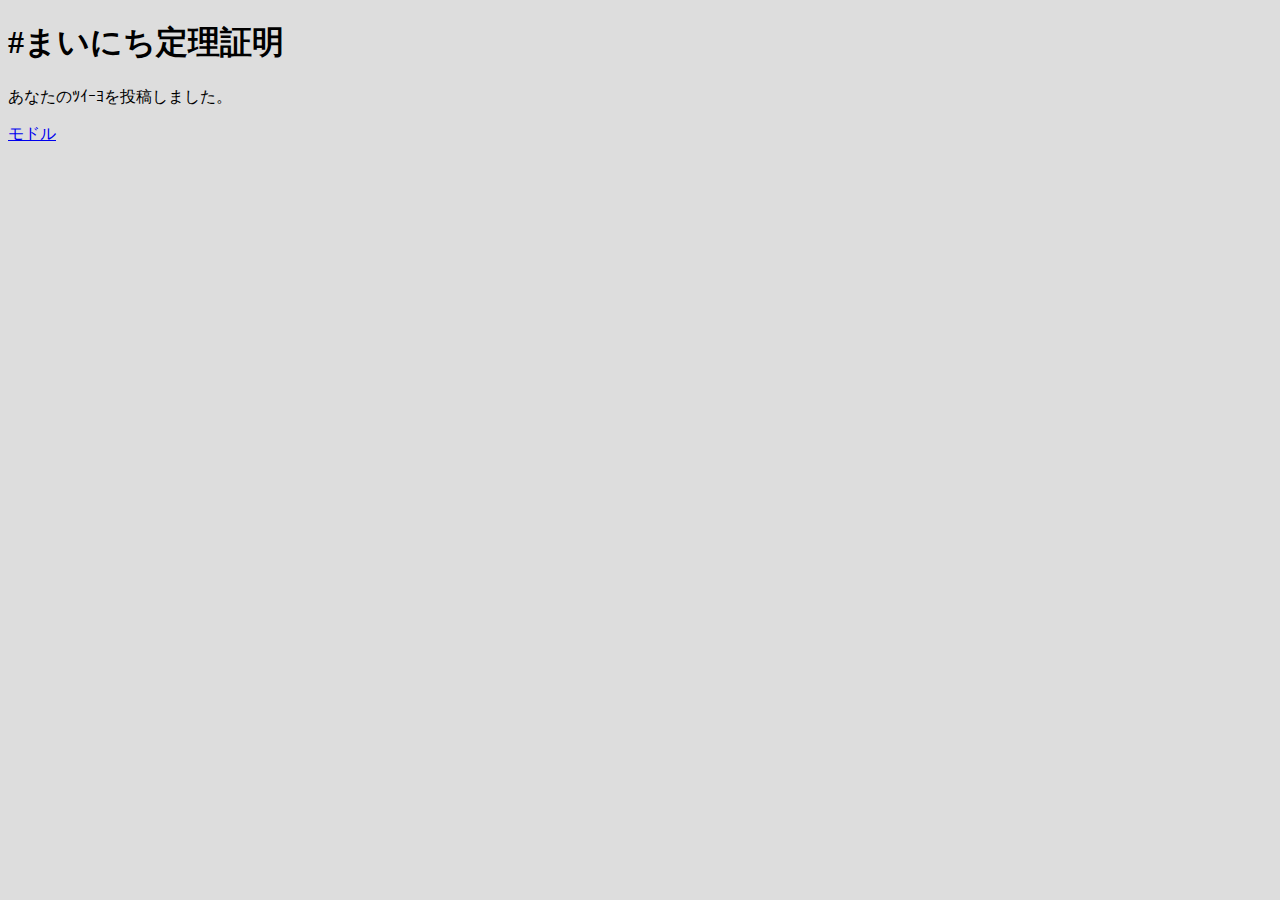
<file: view/posted.html>
<!DOCTYPE html>
<html lang="ja">
<head>
  <meta charset="UTF-8" /> 
  <title>ﾏﾀﾃｲﾘｼﾒｼﾀｱｱｱｱｱｱ:投稿完了</title>
  <link type="text/css" rel="stylesheet" href="stylesheets/index.css" />
</head>

<body>

<div id="container">
    <h1>#まいにち定理証明</h1>

    <p>あなたのﾂｲｰﾖを投稿しました。</p>
    <a href="/">モドル</a>

</div>
<!-- /container -->

</body>
</html>
</file>
<file: view/stylesheets/index.css>
body {
  background-color: #ddd;
}

section h2{
  margin-top: 100px;
  font-size: normal;
}

footer{
  margin-top: 40px;
  font-size: small;
}
</file>
